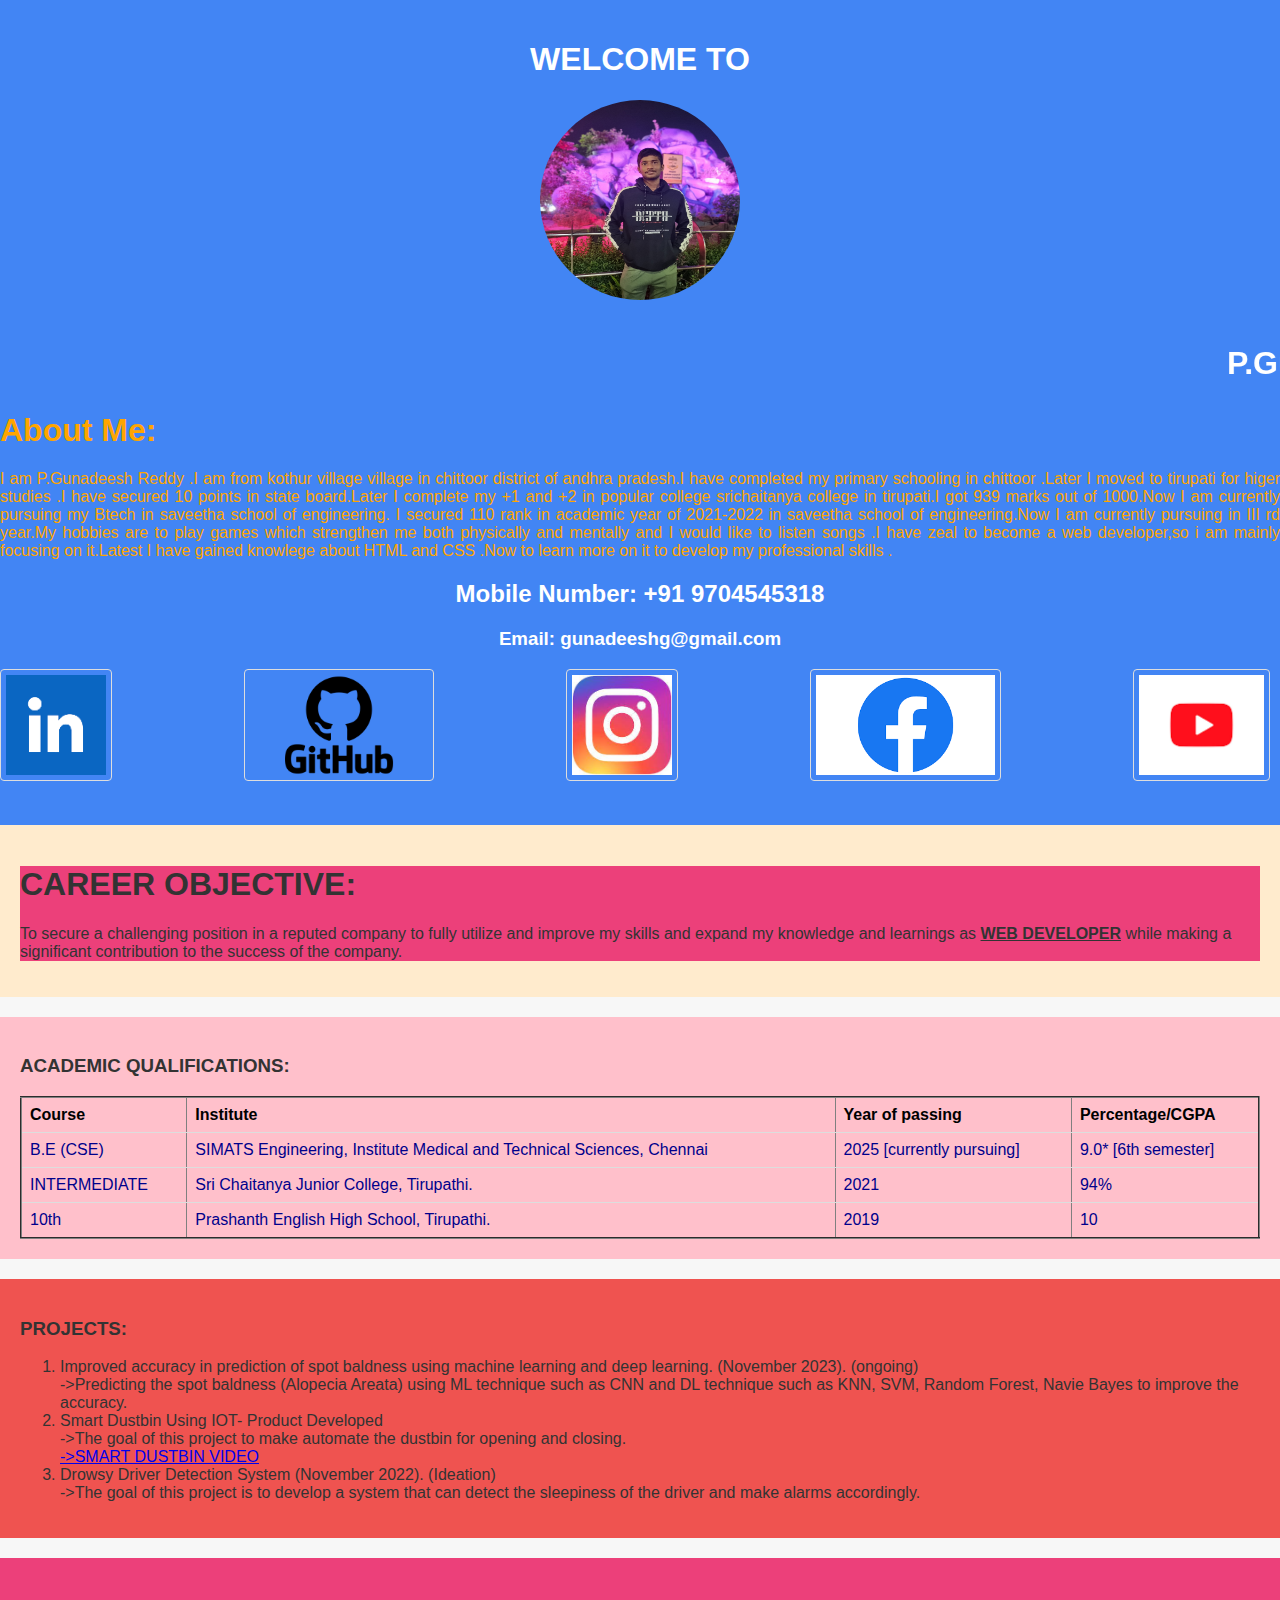
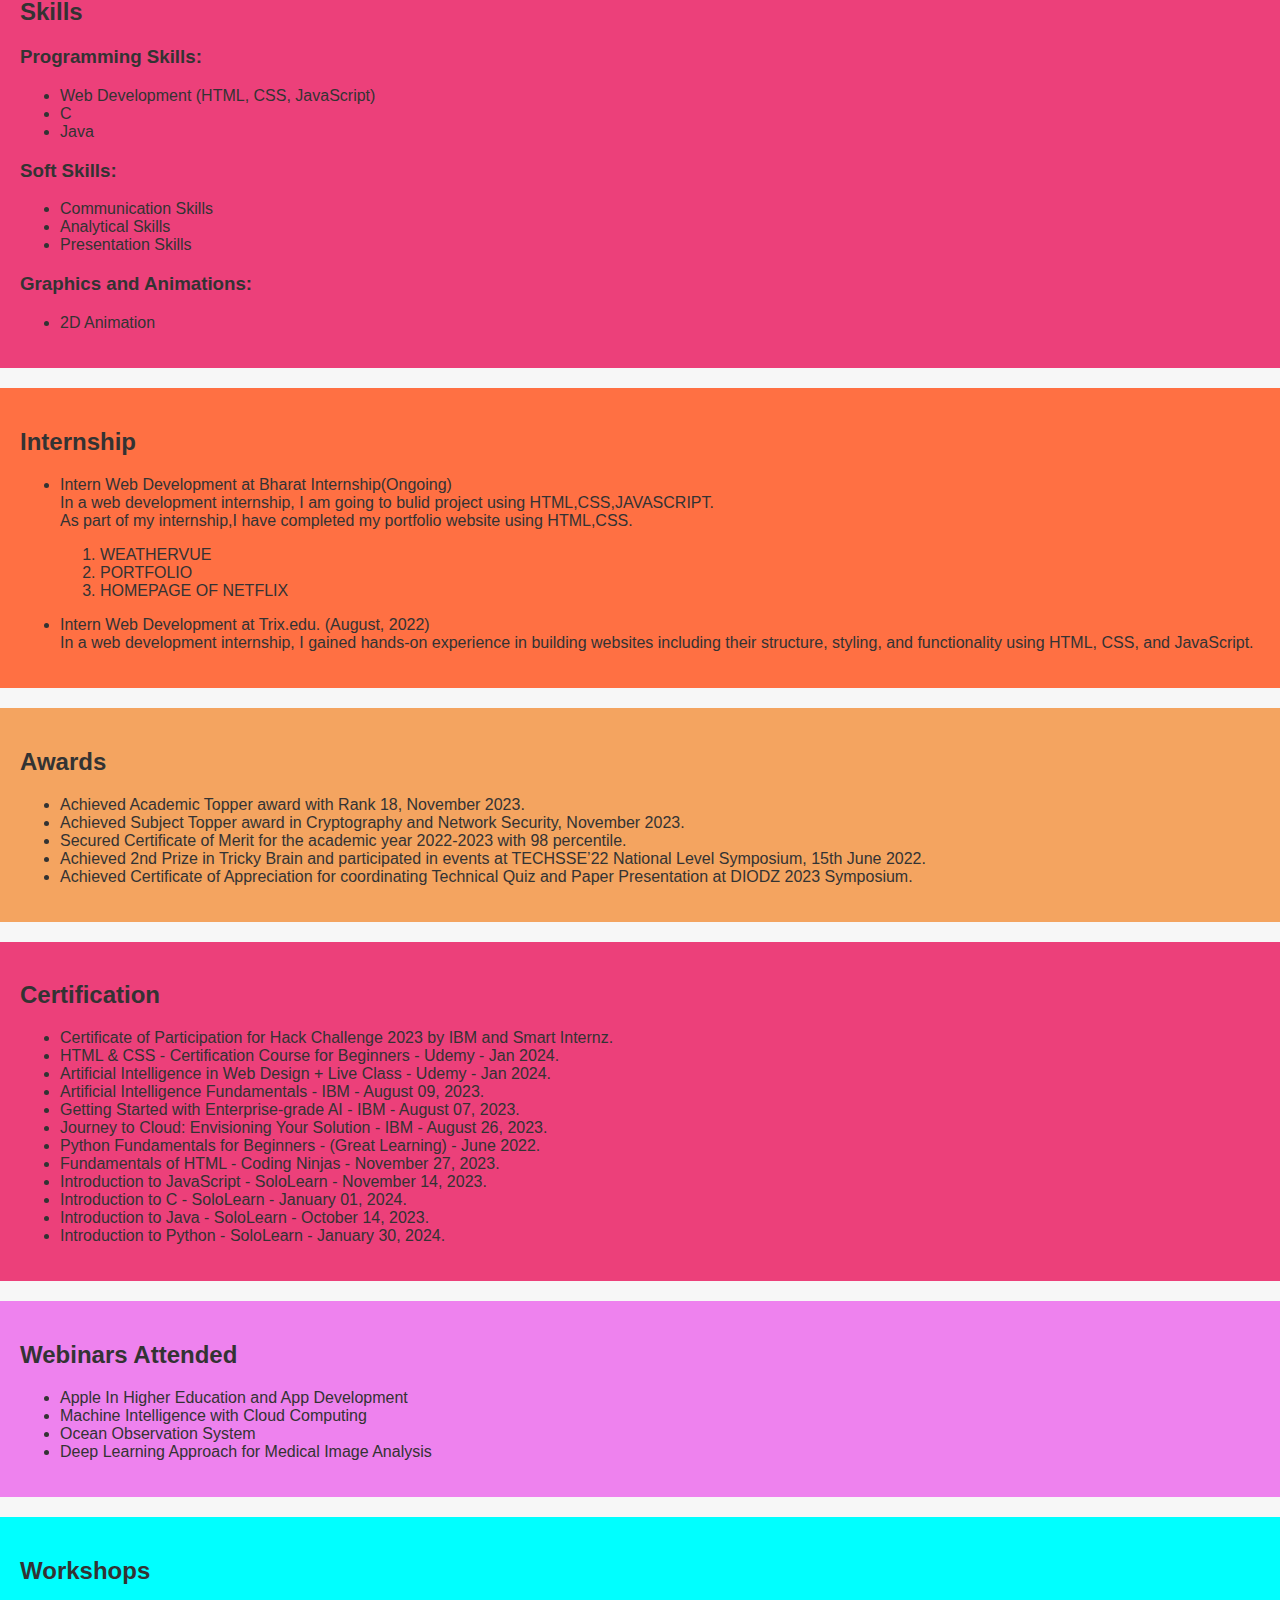
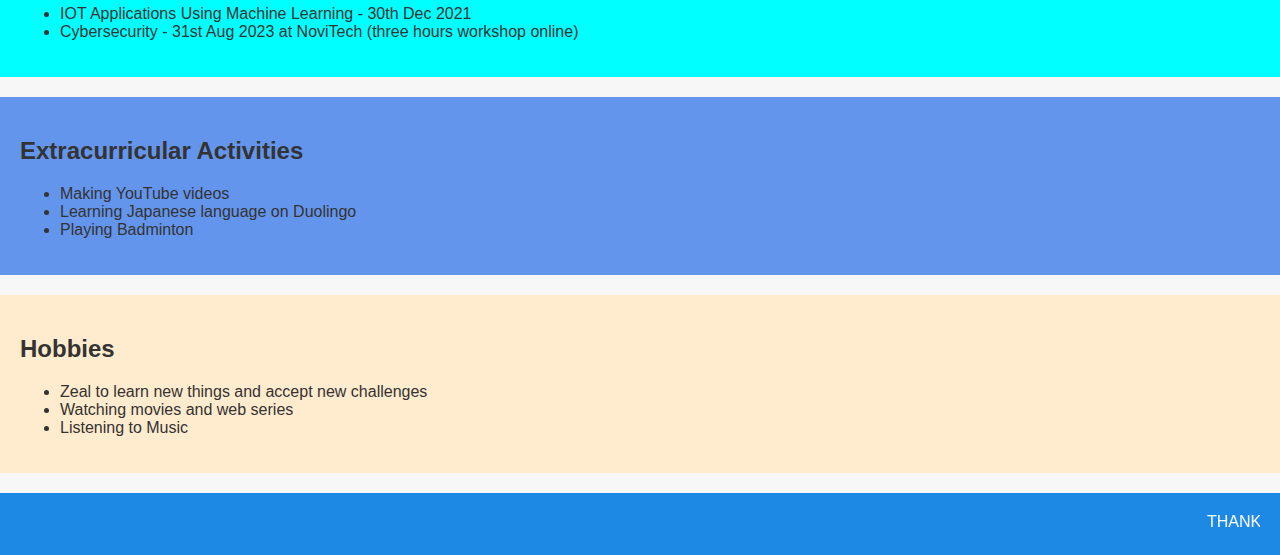
<file: Portfolio/index.html>
<!DOCTYPE html>
<html lang="en">
<head>
    <meta charset="UTF-8">
    <meta name="viewport" content="width=device-width, initial-scale=1.0">
    <title>P.Gunadeesh Portfolio</title>
    <link rel="stylesheet" href="style.css">
</head>
<body>
    <header>
        <h1 id="intro">WELCOME TO</h1>
        <img src="Gunadeesh profile2.jpg" alt="Gunadeeesh's Profile photo">
        <h1><marquee>P.Gunadeesh Reddy's portfolio</marquee></h1>
        <div id="aboutme">
        <h1 center>About Me:</h1>
        <p >I am P.Gunadeesh Reddy .I am from kothur village village in chittoor district of andhra pradesh.I have completed my primary schooling in chittoor .Later I moved to tirupati for higer studies .I have secured 10 points in state board.Later I complete my +1 and +2 in popular college srichaitanya college in tirupati.I got 939 marks out of 1000.Now I am currently pursuing my Btech in saveetha school of engineering. I secured 110 rank in academic year of 2021-2022 in saveetha school of engineering.Now I  am currently pursuing in III rd year.My hobbies are to play games which strengthen me both physically and mentally and I would like to listen songs .I have zeal to become a web developer,so i am mainly focusing on it.Latest I have gained knowlege about HTML and CSS .Now to learn more on it to develop my professional skills .</p>
        </div><h2><strong>Mobile Number:</strong> +91 9704545318</h2>
        <h3><strong>Email:</strong> gunadeeshg@gmail.com</h3>

        <div id="images">
            <a href="https://www.linkedin.com/in/p-gunadeesh-reddy-408aa2248/" alt="LinkedIn" target="_blank"><img src="LinkedIn.png"></a>
            <a href="https://github.com/Gunadeesh" alt="Github" target="_blank"><img src="GitHub-logo.png"></a>
            <a href="https://www.instagram.com/pgunadeeshreddy/" alt="Instagram" target="_blank"><img src="Instagram.jpeg"></a>
            <a href="https://www.facebook.com/PGUNADEESHREDDY?mibextid=ZbWKwL" alt="Facebook" target="_blank"><img src="facebook.png"></a>
            <a href="https://www.youtube.com/channel/UCHD9EY6XiUhW9z56H6K_3-w" alt="YouTube" target="_blank"><img src="youtube.png"></a>
        </div>
    </header>

    <nav>
        <div class="para2">
            <h1>CAREER OBJECTIVE:</h1>
            <p>To secure a challenging position in a reputed company to fully utilize and improve my skills and expand my knowledge and learnings as <strong><u>WEB DEVELOPER</u></strong> while making a significant contribution to the success of the company.</p>
        </div>
    </nav>

    <div class="table1">
        <h3>ACADEMIC QUALIFICATIONS:</h3>
        <table border="2">
            <th>Course</th>
            <th> Institute</th>
            <th>Year of passing</th>
            <th>Percentage/CGPA</th>
            <tr>
                <td>B.E (CSE)</td>
                <td>SIMATS Engineering,
                    Institute Medical and                
                    Technical Sciences,
                    Chennai 
                </td>
                <td>2025
                    [currently pursuing]
                </td>
                <td>9.0*
                    [6th semester]
                </td>
            </tr>
            <tr>
                <td>INTERMEDIATE</td>
                <td>Sri Chaitanya Junior          
                    College, Tirupathi.
                </td>
                <td>2021</td>
                <td>94%</td>
            </tr>
            <tr>
                <td>10th</td>
                <td>Prashanth English High   
                    School, Tirupathi.
                </td>
                <td>2019</td>
                <td>10</td>
            </tr>
        </table>
    </div>

    <div class="para3">
        <section>
            <h3>PROJECTS:</h3>
            <ol>
                <li>Improved accuracy in prediction of spot baldness using machine learning and deep learning. (November 2023). (ongoing)
                    <br>->Predicting the spot baldness (Alopecia Areata) using ML technique such as CNN and DL technique 
                    such as KNN, SVM, Random Forest, Navie Bayes to improve the accuracy.</li>   
                <li> Smart Dustbin Using IOT- Product Developed
                    <br>->The goal of this project to make automate the dustbin for opening and closing.</li>
                    <a href="https://youtu.be/_VzPHaL0mXY?si=KOgKbtF9QZldYeze" alt="Smart Dustin video">->SMART DUSTBIN VIDEO</a>
                <li>Drowsy Driver Detection System (November 2022). (Ideation)
                <br>->The goal of this project is to develop a system that can detect the sleepiness of the driver and make alarms accordingly.
                </li>
            </ol>
        </section>
    </div>

    <div class="para4">
        <h2>Skills</h2>
        <h3>Programming Skills:</h3>
        <ul>
            <li>Web Development (HTML, CSS, JavaScript)</li>
            <li>C</li>
            <li>Java</li>
        </ul>
        <h3>Soft Skills:</h3>
        <ul>
            <li>Communication Skills</li>
            <li>Analytical Skills</li>
            <li>Presentation Skills</li>
        </ul>
        <h3>Graphics and Animations:</h3>
        <ul>
            <li>2D Animation</li>
        </ul>
    </div>

    <section class="one">
       
            <h2>Internship</h2>
            <ul>
                <li>
                    <p>
                        Intern Web Development at Bharat Internship(Ongoing)<br>
                        In a web development internship, I am going to bulid project using HTML,CSS,JAVASCRIPT.<br>
                        As part of my internship,I have completed my portfolio website using HTML,CSS.
                        <ol>
                            <li>WEATHERVUE</li>
                            <li>PORTFOLIO</li>
                            <li>HOMEPAGE OF NETFLIX</li>
                        </ol>
                    </li>
            <li>
            <p>
                Intern Web Development at Trix.edu. (August, 2022)<br>
                In a web development internship, I gained hands-on experience in building websites including their structure, styling, and functionality using HTML, CSS, and JavaScript.
            </p>
            </li>
            </ul>
    </section>

    <section class="two">
        <h2>Awards</h2>
        <ul>
            <li>Achieved Academic Topper award with Rank 18, November 2023.</li>
            <li>Achieved Subject Topper award in Cryptography and Network Security, November 2023.</li>
            <li>Secured Certificate of Merit for the academic year 2022-2023 with 98 percentile.</li>
            <li>Achieved 2nd Prize in Tricky Brain and participated in events at TECHSSE’22 National Level Symposium, 15th June 2022.</li>
            <li>Achieved Certificate of Appreciation for coordinating Technical Quiz and Paper Presentation at DIODZ 2023 Symposium.</li>
        </ul>
    </section>

    <section class="three">
        <h2>Certification</h2>
        <ul>
            <li>Certificate of Participation for Hack Challenge 2023 by IBM and Smart Internz.</li>
            <li>HTML & CSS - Certification Course for Beginners - Udemy - Jan 2024.</li>
            <li>Artificial Intelligence in Web Design + Live Class - Udemy - Jan 2024.</li>
            <li>Artificial Intelligence Fundamentals - IBM - August 09, 2023.</li>
            <li>Getting Started with Enterprise-grade AI - IBM - August 07, 2023.</li>
            <li>Journey to Cloud: Envisioning Your Solution - IBM - August 26, 2023.</li>
            <li>Python Fundamentals for Beginners - (Great Learning) - June 2022.</li>
            <li>Fundamentals of HTML - Coding Ninjas - November 27, 2023.</li>
            <li>Introduction to JavaScript - SoloLearn - November 14, 2023.</li>
            <li>Introduction to C - SoloLearn - January 01, 2024.</li>
            <li>Introduction to Java - SoloLearn - October 14, 2023.</li>
            <li>Introduction to Python - SoloLearn - January 30, 2024.</li>
        </ul>
    </section>

    <section class="four">
        <h2>Webinars Attended</h2>
        <ul>
            <li>Apple In Higher Education and App Development</li>
            <li>Machine Intelligence with Cloud Computing</li>
            <li>Ocean Observation System</li>
            <li>Deep Learning Approach for Medical Image Analysis</li>
        </ul>
    </section>

    <section class="five">
        <h2>Workshops</h2>
        <ul>
            <li>IOT Applications Using Machine Learning - 30th Dec 2021</li>
            <li>Cybersecurity - 31st Aug 2023 at NoviTech (three hours workshop online)</li>
        </ul>
    </section>

    <section class="six">
        <h2>Extracurricular Activities</h2>
        <ul>
            <li>Making YouTube videos</li>
            <li>Learning Japanese language on Duolingo</li>
            <li>Playing Badminton</li>
        </ul>
    </section>

    <section class="seven">
        <h2>Hobbies</h2>
        <ul>
            <li>Zeal to learn new things and accept new challenges</li>
            <li>Watching movies and web series</li>
            <li>Listening to Music</li>
        </ul>
    </section>

    <footer><marquee>THANK YOU</marquee></footer>

</body>
</html>
</file>
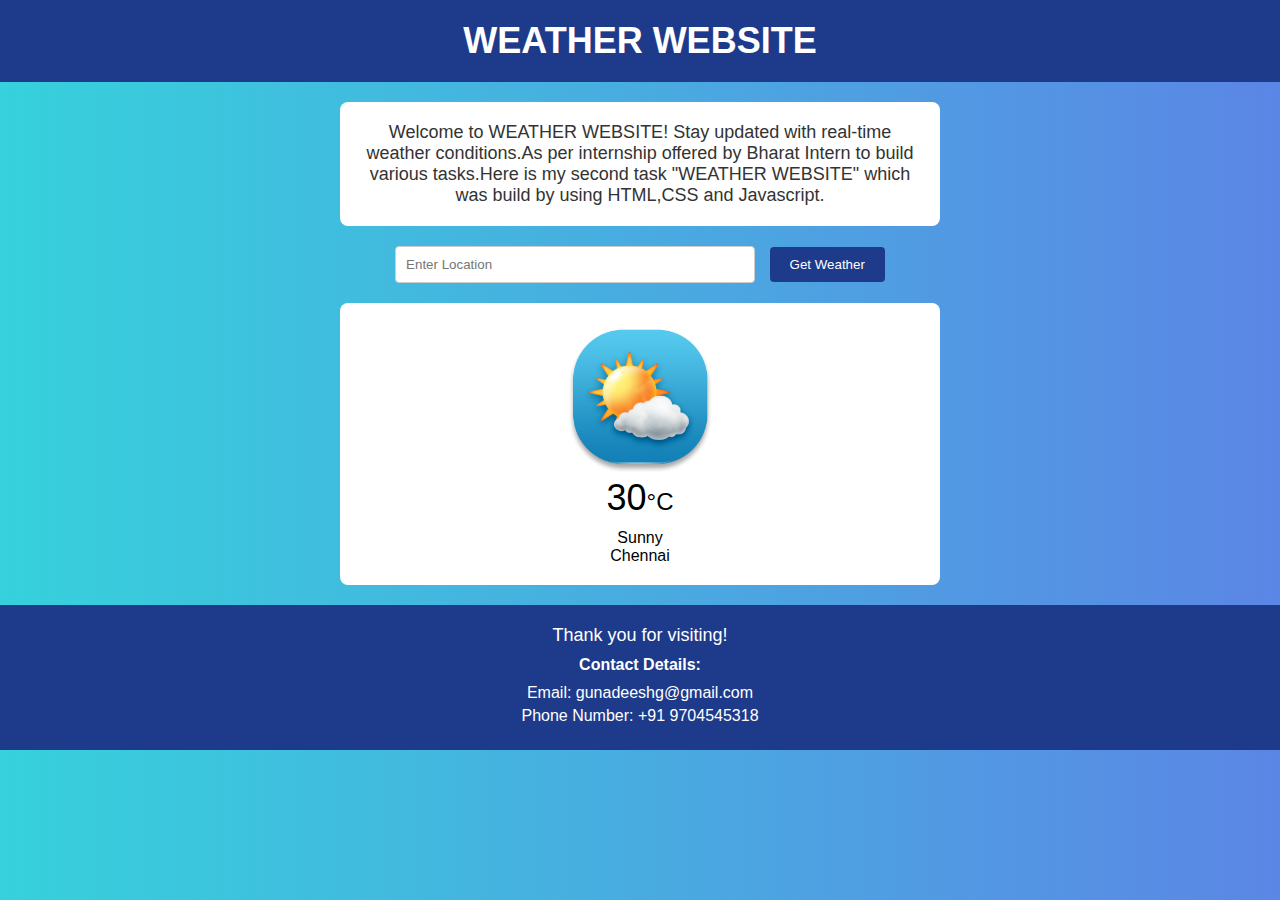
<file: Weatherapp/index.html>
<!DOCTYPE html>
<html lang="en">
<head>
    <meta charset="UTF-8">
    <meta name="viewport" content="width=device-width, initial-scale=1.0">
    <title>WEATHER APPLICATION</title>
    <link rel="stylesheet" href="style.css">
</head>
<body>
  <header class="header">
    <h1 class="header-title">WEATHER WEBSITE</h1>
  </header>

  <main class="main">
    <section class="intro">
      <p class="intro-text">Welcome to WEATHER WEBSITE! Stay updated with real-time weather conditions.As per internship offered by Bharat Intern to build various tasks.Here is my second task "WEATHER WEBSITE" which was build by using HTML,CSS and Javascript.</p>
    </section>

    <section class="weather-info">
      <div class="weather-input">
        <input type="text" id="location-input" placeholder="Enter Location">
        <button id="btn">Get Weather</button>
      </div>

      <div class="weather-display">
        <img src="weatherimage2.png" id="icon" alt="Weather Icon" height="150px">
        <div class="temperature">
          <span id="temp-value">30</span><span class="unit">&#176;C</span>
        </div>
        <div id="weather-desc">Sunny</div>
        <div id="location">Chennai</div>
      </div>
    </section>
  </main>

  <footer class="footer">
    <p class="footer-text">Thank you for visiting!</p>
    <div class="contact-details">
      <h4>Contact Details:</h4>
      <p>Email: gunadeeshg@gmail.com</p>
      <p>Phone Number: +91 9704545318</p>
    </div>
  </footer>
  
  <script src="script.js"></script>
</body>
</html>
</file>
<file: Portfolio/style.css>
body {
  font-family: Arial, sans-serif;
  margin: 0;
  padding: 0;
  background-color: #f7f7f7;
  color: #333;
}

#aboutme{
  text-align: justify;
  color:orange;
}
header {
  text-align: center;
  background-color: #4285f4; 
  padding: 20px 0;
  color: white;
}

nav, .one {
  background-color:#ff7043; 
  padding: 20px;
  margin-bottom: 20px;
}
nav, .two {
  background-color:sandybrown; 
  padding: 20px;
  margin-bottom: 20px;
}
nav, .three {
  background-color:#ec407a; 
  padding: 20px;
  margin-bottom: 20px;
}
nav, .four {
  background-color:violet; 
  padding: 20px;
  margin-bottom: 20px;
}
nav, .five {
  background-color:aqua; 
  padding: 20px;
  margin-bottom: 20px;
}
nav, .six {
  background-color: cornflowerblue; 
  padding: 20px;
  margin-bottom: 20px;
  
}
nav, .seven {
  background-color:blanchedalmond; 
  padding: 20px;
  margin-bottom: 20px;
}

.table1 {
  background-color: pink; 
  padding: 20px;
  margin-bottom: 20px;
}
.para2{
  background-color: #ec407a;
}
.para3 {
  background-color: #ef5350; 
  padding: 20px;
  margin-bottom: 20px;
}

.para4 {
  background-color: #ec407a; 
  padding: 20px;
  margin-bottom: 20px;
}

footer {
  background-color: #1e88e5; 
  padding: 20px;
  text-align: center;
  color: white;
}

header img {
  border-radius: 50%;
  width: 200px;
  height: 200px;
  margin-bottom: 20px;
}

#images img {
  border: 1px solid #ddd;
  border-radius: 4px;
  padding: 5px;
  width: 250px;
}
  #images {
  display: flex;
  justify-content: space-between;
}
#images a {
  margin-right: 10px;
}
#images img {
  height: 100px; 
  width: auto; 
  object-fit: contain; 
}

.table1 table {
  width: 100%;
  border-collapse: collapse;
}

.table1 th, .table1 td {
  padding: 8px;
  text-align: left;
  border-bottom: 1px solid #ddd;
}

.table1 th {
  background-color:pink; 
  color: black;
}
.table1 td{
  color: darkblue;
}



.section h2 {
  color: #fff;
}

.section ul {
  list-style-type: none;
  padding: 0;
}

.section ul li {
  margin-bottom: 5px;
}
</file>
<file: Weatherapp/style.css>
* {
    margin: 0;
    padding: 0;
    box-sizing: border-box;
}

body {
    font-family: 'Segoe UI', Tahoma, Geneva, Verdana, sans-serif;
    background:linear-gradient(to right,#36d1dc,#5b86e5);
}
.header {
    background-color: #1e3a8a;
    color: #fff;
    padding: 20px;
    text-align: center;
}

.header-title {
    font-size: 36px;
}

.main {
    max-width: 600px;
    margin: 20px auto;
}

.intro {
    background-color: #fff;
    padding: 20px;
    margin-bottom: 20px;
    border-radius: 8px;
    text-align: center;
}

.intro-text {
    font-size: 18px;
    color: #333;
}

.weather-input {
    text-align: center;
    margin-bottom: 20px;
}

#location-input {
    width: 60%;
    padding: 10px;
    border-radius: 4px;
    border: 1px solid #ccc;
    margin-right: 10px;
}

#btn {
    padding: 10px 20px;
    border: none;
    background-color: #1e3a8a;
    color: #fff;
    border-radius: 4px;
    cursor: pointer;
}

.weather-display {
    background-color: #fff;
    padding: 20px;
    border-radius: 8px;
    text-align: center;
}

.temperature {
    font-size: 36px;
    margin-bottom: 10px;
}

.unit {
    font-size: 24px;
}

.footer {
    background-color: #1e3a8a;
    color: #fff;
    padding: 20px;
    text-align: center;
}

.footer-text {
    font-size: 18px;
    margin-bottom: 10px;
}

.contact-details h4 {
    margin-bottom: 10px;
}

.contact-details p {
    margin-bottom: 5px;
}
</file>
